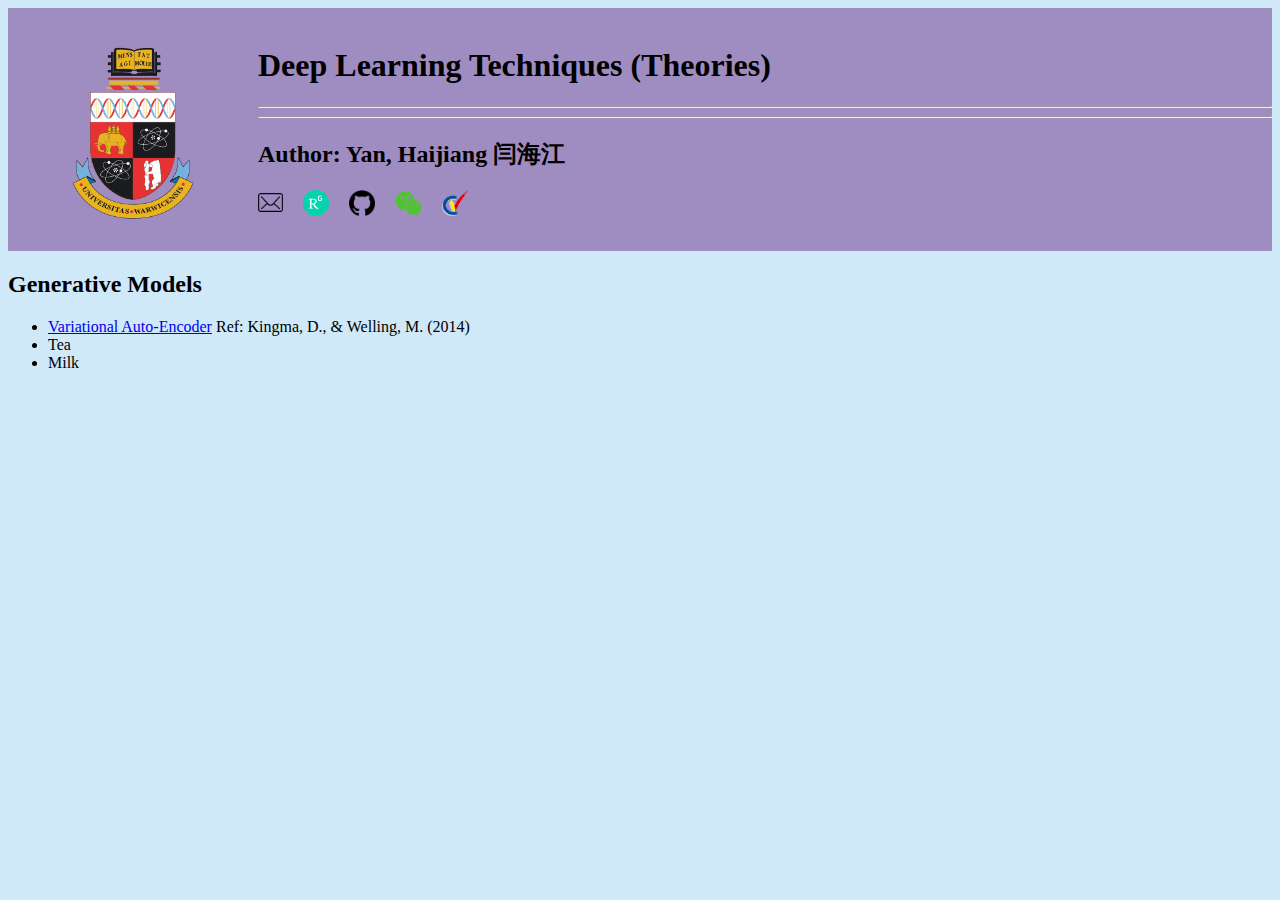
<file: deeplearning.html>
<!DOCTYPE html>
<html>
<head>
<meta charset="utf-8">
<meta name="Hai-jiang" content="Personal Website">
<meta http-equiv="refresh" content="60">
<link rel="shortcut icon" href="images/warwick-university.svg">
<title>Hai-jiang Yan</title>
<style type="text/css">
    body {
        background-color:rgba(157, 210, 240, 0.481);
    }
    p {
        color:black
    }
    </style>
</head>
<body>
 
<div id="header" style="background-color:#81539e9e;">
    <br/>
<h1><a href="https://haijiangyan.github.io/" target="_top"><img border="0" src="images/Warwick_Crest.svg" alt="Logo" style="float:left" width="250" height="172"/></a>Deep Learning Techniques (Theories)</h1> 
<hr>
<hr>
<!--This is a note-->

<h2>Author: Yan, Haijiang 闫海江</h2> 
<p>
    <a href="mailto:haijiang.yan@warwick.ac.uk?subject=hello" target="_blank"><img border="0" src="images/2Bv7RY2Rpo.png" align="top" alt="Email" width="25" height="25"></a>      &nbsp &nbsp
    <a href="https://www.researchgate.net/profile/Haijiang-Yan" target="_blank"><img border="0" src="images/ResearchGate_icon_SVG.svg" align="top" alt="Research_Gate" width="26" height="26"></a>    &nbsp &nbsp
    <a href="https://github.com/HaijiangYan/HaijiangYan.github.io" target="_blank"><img border="0" src="images/github-logo.png" align="top" alt="Github" width="26" height="26"></a>      &nbsp &nbsp
    <a href="images/wechat.JPG" target="_blank"><img border="0" src="images/WeChat_logo_icon.png" align="top" alt="Github" width="27" height="27"></a>      &nbsp &nbsp
    <a href="files/CV.pdf" target="_blank"><img border="0" src="images/cv.png" align="top" alt="Github" width="26" height="26"></a>
</p>
<br/></div>  

<h2>Generative Models</h2>

<ul>
    <li><a href="files/DL/VAE.pdf" target="_top">Variational Auto-Encoder</a> Ref: Kingma, D., & Welling, M. (2014)</li>
    <li>Tea</li>
    <li>Milk</li>
</ul>
</file>
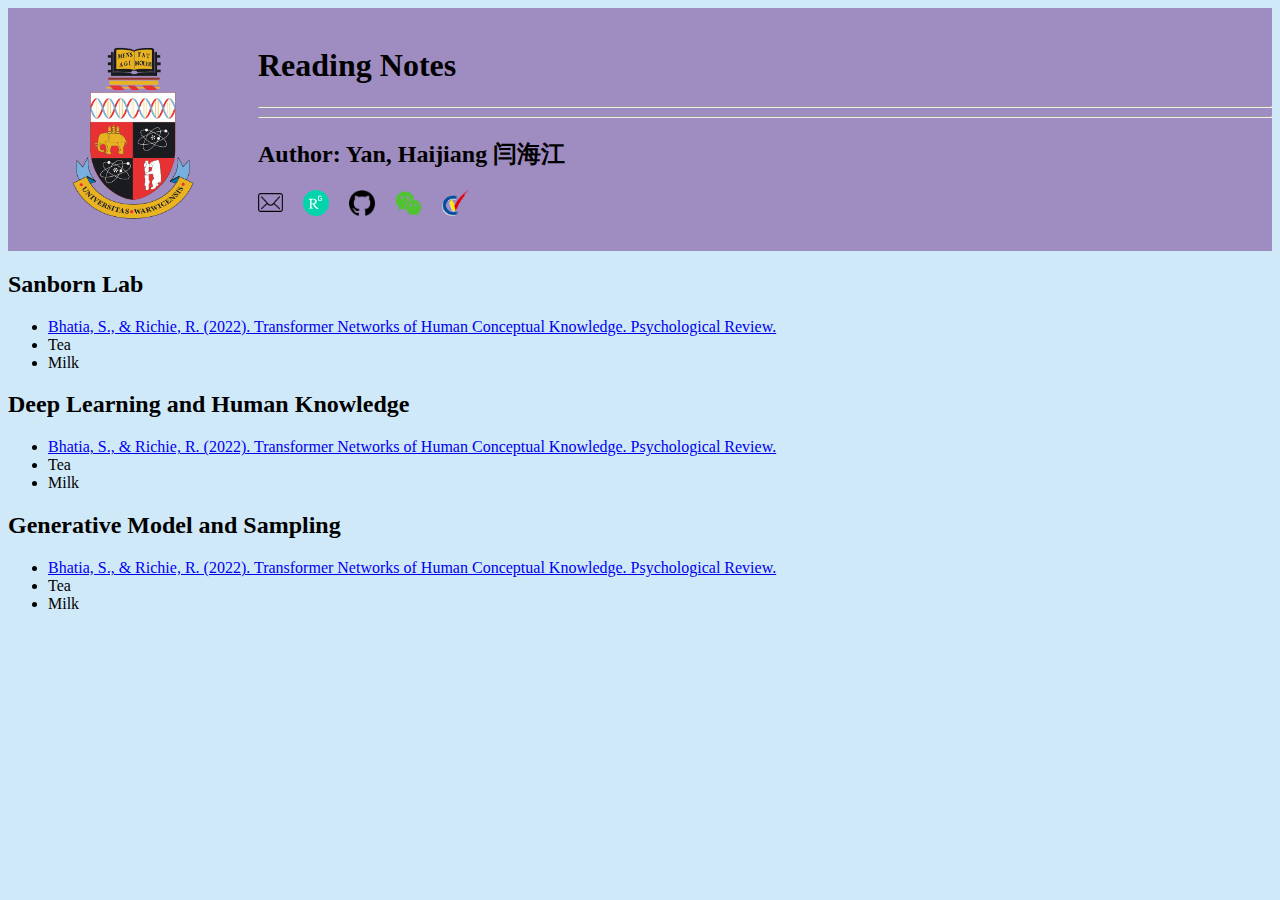
<file: reading_notes.html>
<!DOCTYPE html>
<html>
<head>
<meta charset="utf-8">
<meta name="Hai-jiang" content="Personal Website">
<meta http-equiv="refresh" content="60">
<link rel="shortcut icon" href="images/warwick-university.svg">
<title>Hai-jiang Yan</title>
<style type="text/css">
    body {
        background-color:rgba(157, 210, 240, 0.481);
    }
    p {
        color:black
    }
    </style>
</head>
<body>
 
<div id="header" style="background-color:#81539e9e;">
    <br/>
<h1><a href="https://haijiangyan.github.io/" target="_top"><img border="0" src="images/Warwick_Crest.svg" alt="Logo" style="float:left" width="250" height="172"/></a>Reading Notes</h1> 
<hr>
<hr>
<!--This is a note-->

<h2>Author: Yan, Haijiang 闫海江</h2> 
<p>
    <a href="mailto:haijiang.yan@warwick.ac.uk?subject=hello" target="_blank"><img border="0" src="images/2Bv7RY2Rpo.png" align="top" alt="Email" width="25" height="25"></a>      &nbsp &nbsp
    <a href="https://www.researchgate.net/profile/Haijiang-Yan" target="_blank"><img border="0" src="images/ResearchGate_icon_SVG.svg" align="top" alt="Research_Gate" width="26" height="26"></a>    &nbsp &nbsp
    <a href="https://github.com/HaijiangYan/HaijiangYan.github.io" target="_blank"><img border="0" src="images/github-logo.png" align="top" alt="Github" width="26" height="26"></a>      &nbsp &nbsp
    <a href="images/wechat.JPG" target="_blank"><img border="0" src="images/WeChat_logo_icon.png" align="top" alt="Github" width="27" height="27"></a>      &nbsp &nbsp
    <a href="files/CV.pdf" target="_blank"><img border="0" src="images/cv.png" align="top" alt="Github" width="26" height="26"></a>
</p>
<br/></div>  

<h2>Sanborn Lab</h2>

<ul>
    <li><a href="reading_notes.html" target="_top">Bhatia, S., & Richie, R. (2022). Transformer Networks of Human Conceptual Knowledge. Psychological Review.</a></li>
    <li>Tea</li>
    <li>Milk</li>
</ul>

<h2>Deep Learning and Human Knowledge</h2>

<ul>
    <li><a href="files/ReadingNotes/Bhatia_2022.pdf" target="_top">Bhatia, S., & Richie, R. (2022). Transformer Networks of Human Conceptual Knowledge. Psychological Review.</a></li>
    <li>Tea</li>
    <li>Milk</li>
</ul>


<h2>Generative Model and Sampling</h2>

<ul>
    <li><a href="reading_notes.html" target="_top">Bhatia, S., & Richie, R. (2022). Transformer Networks of Human Conceptual Knowledge. Psychological Review.</a></li>
    <li>Tea</li>
    <li>Milk</li>
</ul>
</file>
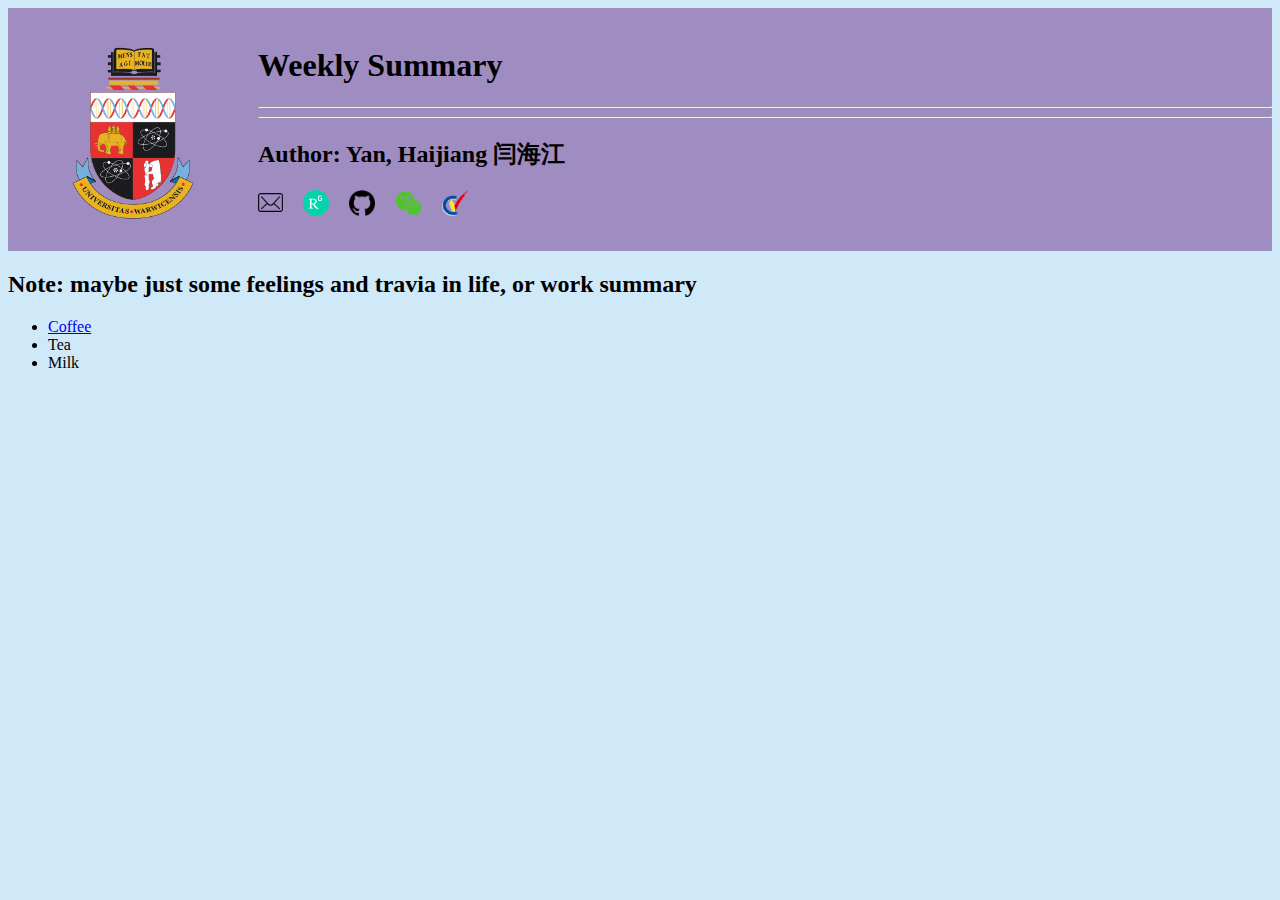
<file: weekly_summary.html>
<!DOCTYPE html>
<html>
<head>
<meta charset="utf-8">
<meta name="Hai-jiang" content="Personal Website">
<meta http-equiv="refresh" content="60">
<link rel="shortcut icon" href="images/warwick-university.svg">
<title>Hai-jiang Yan</title>
<style type="text/css">
    body {
        background-color:rgba(157, 210, 240, 0.481);
    }
    p {
        color:black
    }
    </style>
</head>
<body>
 
<div id="header" style="background-color:#81539e9e;">
    <br/>
<h1><a href="https://haijiangyan.github.io/" target="_top"><img border="0" src="images/Warwick_Crest.svg" alt="Logo" style="float:left" width="250" height="172"/></a>Weekly Summary</h1> 
<hr>
<hr>
<!--This is a note-->

<h2>Author: Yan, Haijiang 闫海江</h2> 
<p>
    <a href="mailto:haijiang.yan@warwick.ac.uk?subject=hello" target="_blank"><img border="0" src="images/2Bv7RY2Rpo.png" align="top" alt="Email" width="25" height="25"></a>      &nbsp &nbsp
    <a href="https://www.researchgate.net/profile/Haijiang-Yan" target="_blank"><img border="0" src="images/ResearchGate_icon_SVG.svg" align="top" alt="Research_Gate" width="26" height="26"></a>    &nbsp &nbsp
    <a href="https://github.com/HaijiangYan/HaijiangYan.github.io" target="_blank"><img border="0" src="images/github-logo.png" align="top" alt="Github" width="26" height="26"></a>      &nbsp &nbsp
    <a href="images/wechat.JPG" target="_blank"><img border="0" src="images/WeChat_logo_icon.png" align="top" alt="Github" width="27" height="27"></a>      &nbsp &nbsp
    <a href="files/CV.pdf" target="_blank"><img border="0" src="images/cv.png" align="top" alt="Github" width="26" height="26"></a>
</p>
<br/></div>  

<h2>Note: maybe just some feelings and travia in life, or work summary</h2>

<ul>
    <li><a href="reading_notes.html" target="_top">Coffee</a></li>
    <li>Tea</li>
    <li>Milk</li>
  </ul>
</file>
